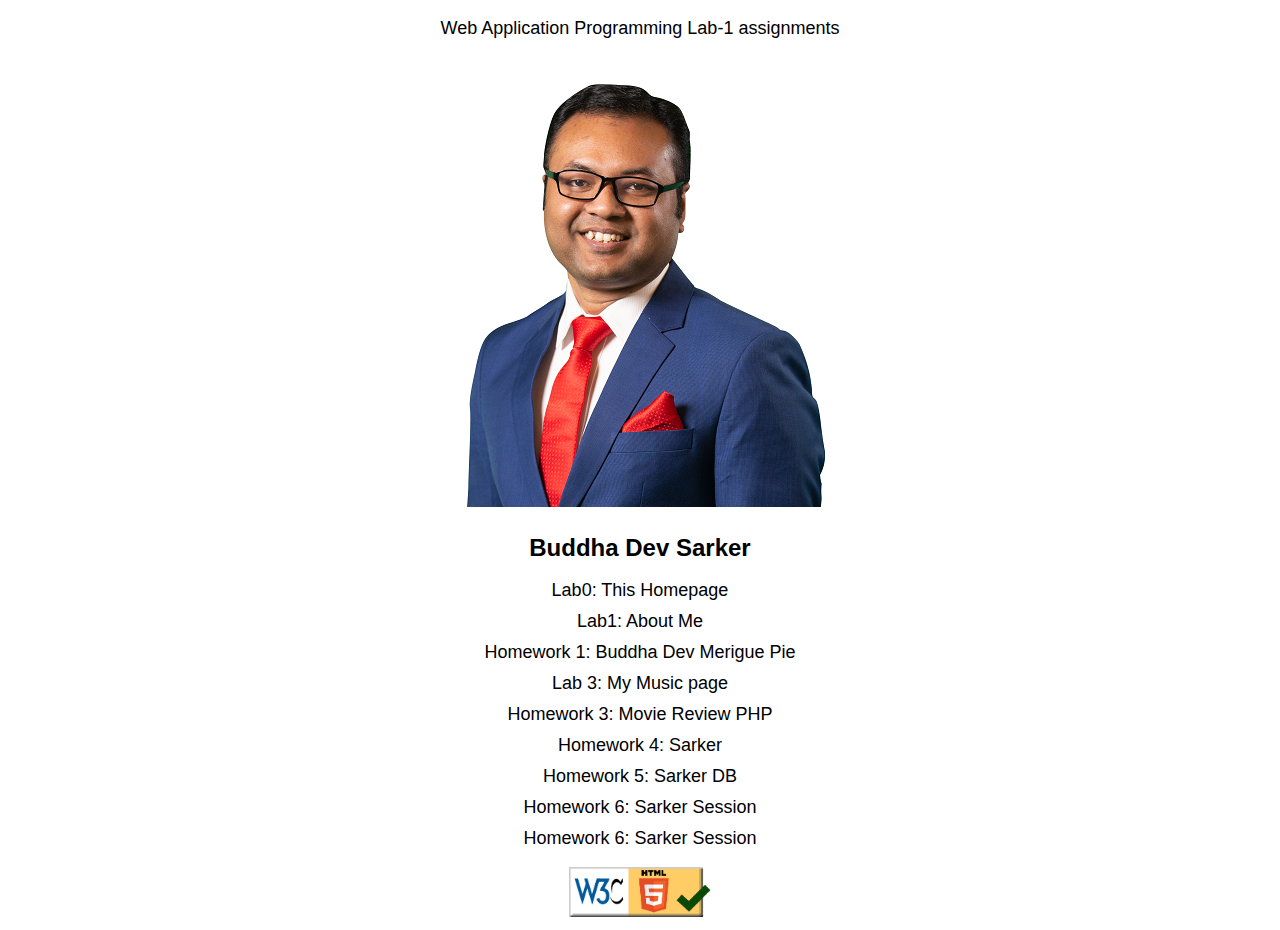
<file: index.html>
<!doctype html>

<!-- https://github.com/bdsarker/bdsarker.github.io.git -->
<html lang="">

<head>
  <meta charset="utf-8">
  <title>Web Application Programming Lab-1</title>
  <meta name="description" content="Web Application Programming Lab-1 assignments">
  <meta name="viewport" content="width=device-width, initial-scale=1">

</head>
<style>
  body {
    font-family: Arial, sans-serif;
    text-align: center;
  }

  #my-name {
    font-size: 24px;
    font-weight: bold;
    margin: 10px 0;
  }

  ul {
    list-style-type: none;
    padding: 0;
  }

  li {
    font-size: 18px;
    margin: 10px 0;
  }

  .div-content{
    justify-content: center;
    align-items: center;
    font-size: large;
  }

</style>

<body>

<div class="div-content">
  <p>Web Application Programming Lab-1 assignments</p>
  <a href="https://validator.w3.org/check/referer"></a>
  <img src="img/buddha_mage.png" alt="Validate">
</a>

  <h1 id="my-name">Buddha Dev Sarker</h1>
  <ul>
    <li>Lab0: This Homepage</li>
    <li>Lab1: About Me</li>
    <li>Homework 1: Buddha Dev Merigue Pie</li>
    <li>Lab 3: My Music page</li>
    <li>Homework 3: Movie Review PHP</li>
    <li>Homework 4: Sarker</li>
    <li>Homework 5: Sarker DB</li>
    <li>Homework 6: Sarker Session</li>
    <li>Homework 6: Sarker Session</li>
  </ul>
  <a href="https://jigsaw.w3.org/css-validator/check/referer" >
    <img src="img/htmlchecker.png" alt="html validator" height="50"/>
  </a>

</div>
</body>
</html>
</file>
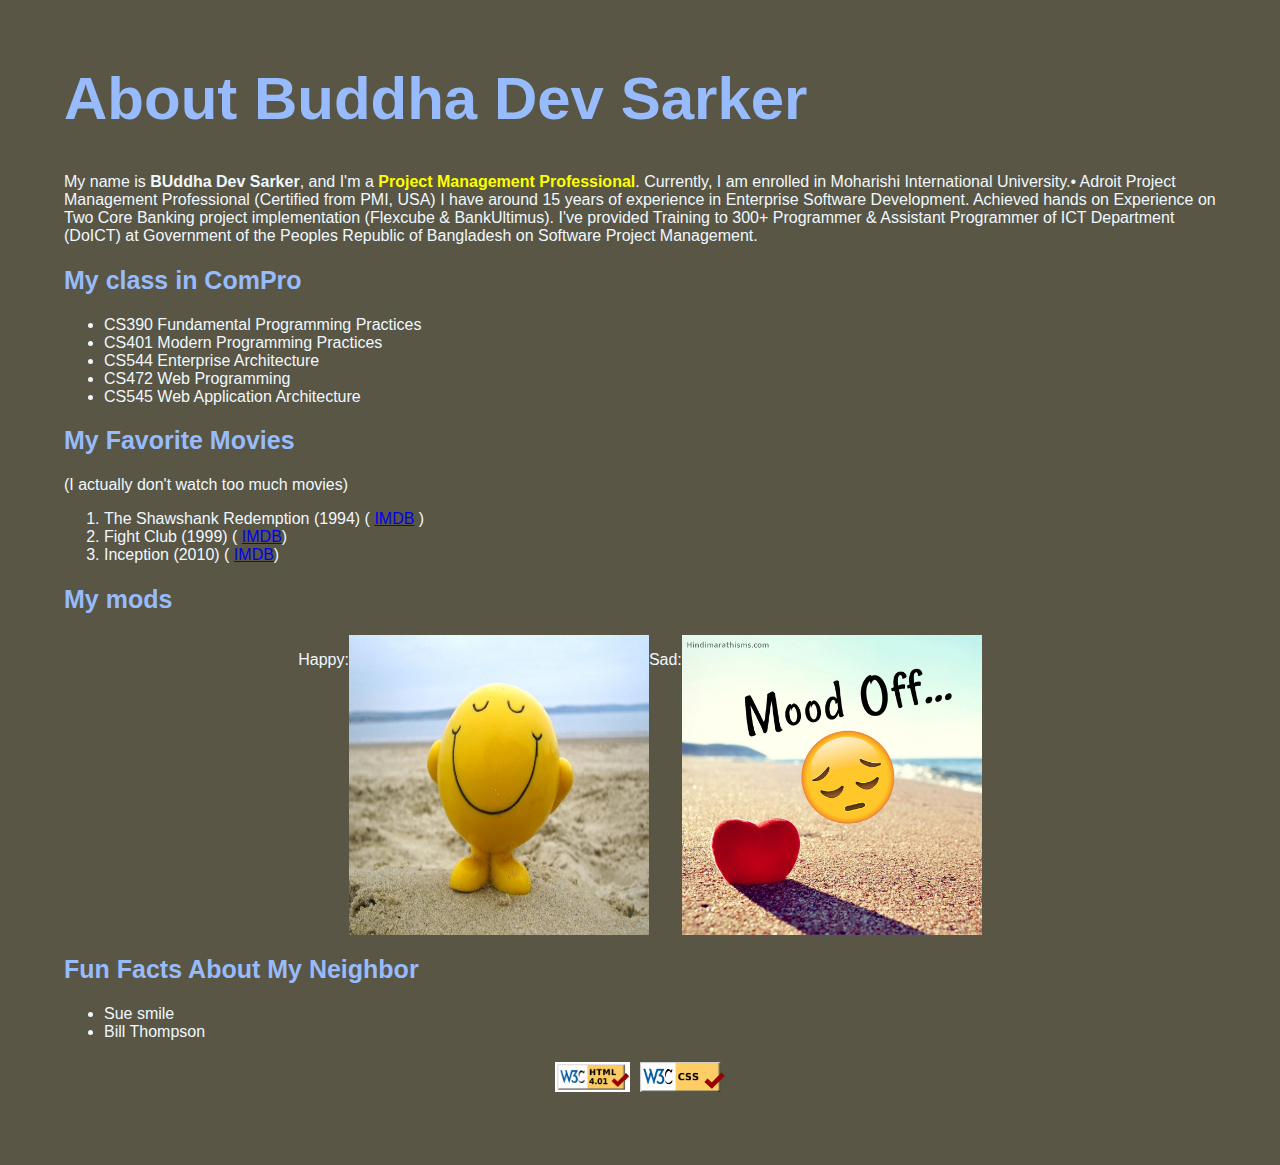
<file: aboutme.html>
<!DOCTYPE html>
<html lang="en">

<head>
    <meta charset="UTF-8">
    <meta name="viewport" content="width=device-width, initial-scale=1.0">
    <title>About Me</title>
    <link rel="stylesheet" href="css/styleme.css" type="text/css">
</head>

<body>
    <h1>About Buddha Dev Sarker</h1>
    <p>My name is <strong>BUddha Dev Sarker</strong>, and I'm a <strong class="about-description">Project Management
            Professional</strong>. Currently, I am enrolled in Moharishi International University.• Adroit Project
        Management Professional (Certified from PMI, USA)
        I have around 15 years of experience in Enterprise Software Development. Achieved hands on Experience on Two
        Core Banking project implementation (Flexcube & BankUltimus). I've provided Training to 300+ Programmer &
        Assistant Programmer of ICT Department (DoICT) at Government of the Peoples Republic of Bangladesh on Software
        Project Management.
    </p>
    <h2>
        My class in ComPro
    </h2>
    <ul>
        <li>CS390 Fundamental Programming Practices</li>
        <li>CS401 Modern Programming Practices</li>
        <li>CS544 Enterprise Architecture</li>
        <li>CS472 Web Programming</li>
        <li>CS545 Web Application Architecture</li>

        <!-- Add more classes as needed -->
    </ul>

    <h2>My Favorite Movies</h2>
    <p>(I actually don't watch too much movies)</p>
    <ol>
        <li>The Shawshank Redemption (1994) ( <a href="https://www.imdb.com/title/tt0111161/" target="_blank">IMDB</a> )
        </li>
        <li>Fight Club (1999) ( <a href="https://www.imdb.com/title/tt0133093/" target="_blank">IMDB</a>)</li>
        <li>Inception (2010) ( <a href="https://www.imdb.com/title/tt1375666/" target="_blank">IMDB</a>) </li>
    </ol>
    <h2>My mods</h2>
    <div class="mode">
        
        <p>Happy:</p>
        <img src="img/happy_image.webp" alt="Happy Me" width="300">
        <p>Sad:</p>
        <img src="img/sad_image.jpeg" alt="Sad Me" width="300">
    </div>
    <h2>Fun Facts About My Neighbor</h2>
    <ul>
        <li>Sue smile</li>
        <li>Bill Thompson</li>
    </ul>
    <div class="validate">
        <a href="https://validator.w3.org/nu/?doc=https://bdsarker.github.io/aboutme.html">
            <img class="validate-img" src="img/HTML-checker.png" alt="css validator" height="30"/>
        </a>
    <a href="https://jigsaw.w3.org/css-validator/validator?uri=https://bdsarker.github.io/css/styleme.css" >
        <img class="validate-img" src="img/css_checker.png" alt="html validator" height="30"/>
      </a>
    </div>
</body>

</html>
</file>
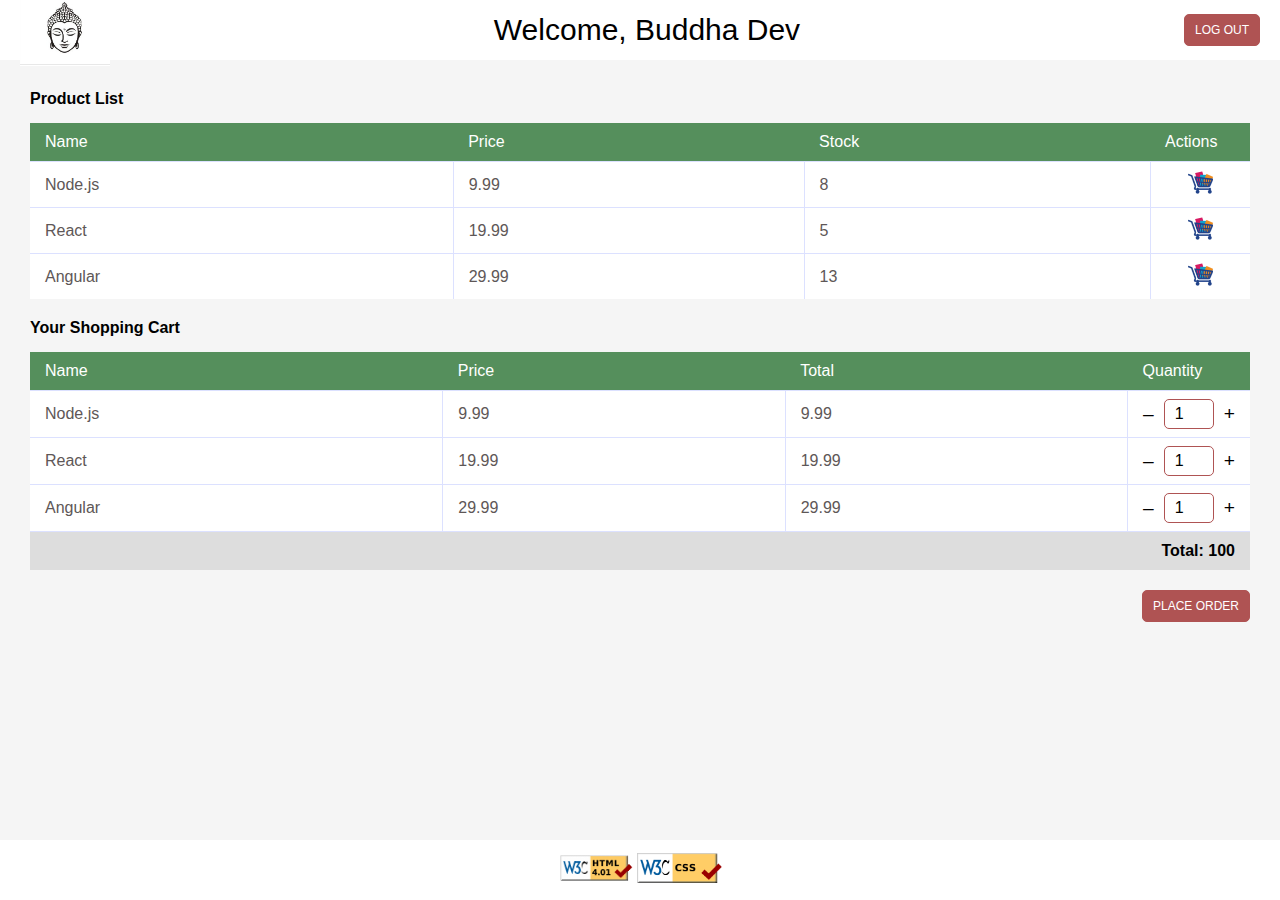
<file: form.html>
<!DOCTYPE html>
<html lang="en">
    <head>
        <meta charset="utf-8">
        <meta name="description" content="This is the homepage for Lab 3">
        <meta name="keywords" content="HTML, CSS, WAP">
        <meta name="viewport" content="width=device-width, initial-scale=1.0">
        <link href="css/form_css.css" type="text/css" rel="stylesheet">
        <title>Lab 3</title>
    </head>
    <body>
        
        <div id="header">
            <img src="img/form_logo.png" alt="Logo">
            <p> <h1>Welcome, Buddha Dev</h1> </p>
            <button>Log Out</button>
        </div>

        <div id="content">
            <div class="mb-4 products">
                <p class="title mb-3">Product List</p>
                <div>
                    <table>
                        <thead>
                            <tr>
                                <th>Name</th>
                                <th>Price</th>
                                <th>Stock</th>
                                <th class="width-100">Actions</th>
                            </tr>
                        </thead>
                        <tbody>
                            <tr>
                                <td>Node.js</td>
                                <td>9.99</td>
                                <td>8</td>
                                <td class="text-center">
                                    <img src="img/cart.png" alt="Add to Cart">
                                </td>
                            </tr>
                            <tr>
                                <td>React</td>
                                <td>19.99</td>
                                <td>5</td>
                                <td class="text-center">
                                    <img src="img/cart.png" alt="Add to Cart">
                                </td>
                            </tr>
                            <tr>
                                <td>Angular</td>
                                <td>29.99</td>
                                <td>13</td>
                                <td class="text-center">
                                    <img src="img/cart.png" alt="Add to Cart">
                                </td>
                            </tr>
                        </tbody>
                    </table>
                </div>
            </div>

            <div class="cart">
                <p class="title mb-3">Your Shopping Cart</p>
                <div>
                    <table>
                        <thead>
                            <tr>
                                <th>Name</th>
                                <th>Price</th>
                                <th>Total</th>
                                <th class="width-100">Quantity</th>
                            </tr>
                        </thead>
                        <tbody>
                            <tr>
                                <td>Node.js</td>
                                <td>9.99</td>
                                <td>9.99</td>
                                <td>
                                    <div class="quantity">
                                        <button>‒</button>
                                        <input type="number" value="1">
                                        <button>+</button>
                                    </div>
                                </td>
                            </tr>
                            <tr>
                                <td>React</td>
                                <td>19.99</td>
                                <td>19.99</td>
                                <td>
                                    <div class="quantity">
                                        <button>‒</button>
                                        <input type="number" value="1">
                                        <button>+</button>
                                    </div>
                                </td>
                            </tr>
                            <tr>
                                <td>Angular</td>
                                <td>29.99</td>
                                <td>29.99</td>
                                <td>
                                    <div class="quantity">
                                        <button>‒</button>
                                        <input type="number" value="1">
                                        <button>+</button>
                                    </div>
                                </td>
                            </tr>
                        </tbody>
                        <tfoot>
                            <tr>
                                <td colspan="4" class="text-right font-weight-bold">
                                   Total: 100
                                </td>
                            </tr>
                        </tfoot>
                    </table>
                    
                    <div class="checkout mt-4">
                        <button>
                            Place Order
                        </button>
                    </div>
                </div>
            </div>
        </div>

        <div id="footer">
            <div class="validate">
                <a href="https://validator.w3.org/nu/?doc=https://bdsarker.github.io/form.html">
                    <img class="validate-img" src="img/HTML-checker.png" alt="css validator" height="30"/>
                </a>
            <a href="https://jigsaw.w3.org/css-validator/validator?uri=https://bdsarker.github.io/css/form_css.css" >
                <img class="validate-img" src="img/css_checker.png" alt="html validator" height="30"/>
              </a>
            </div>
        </div>

    </body>
</html>
</file>
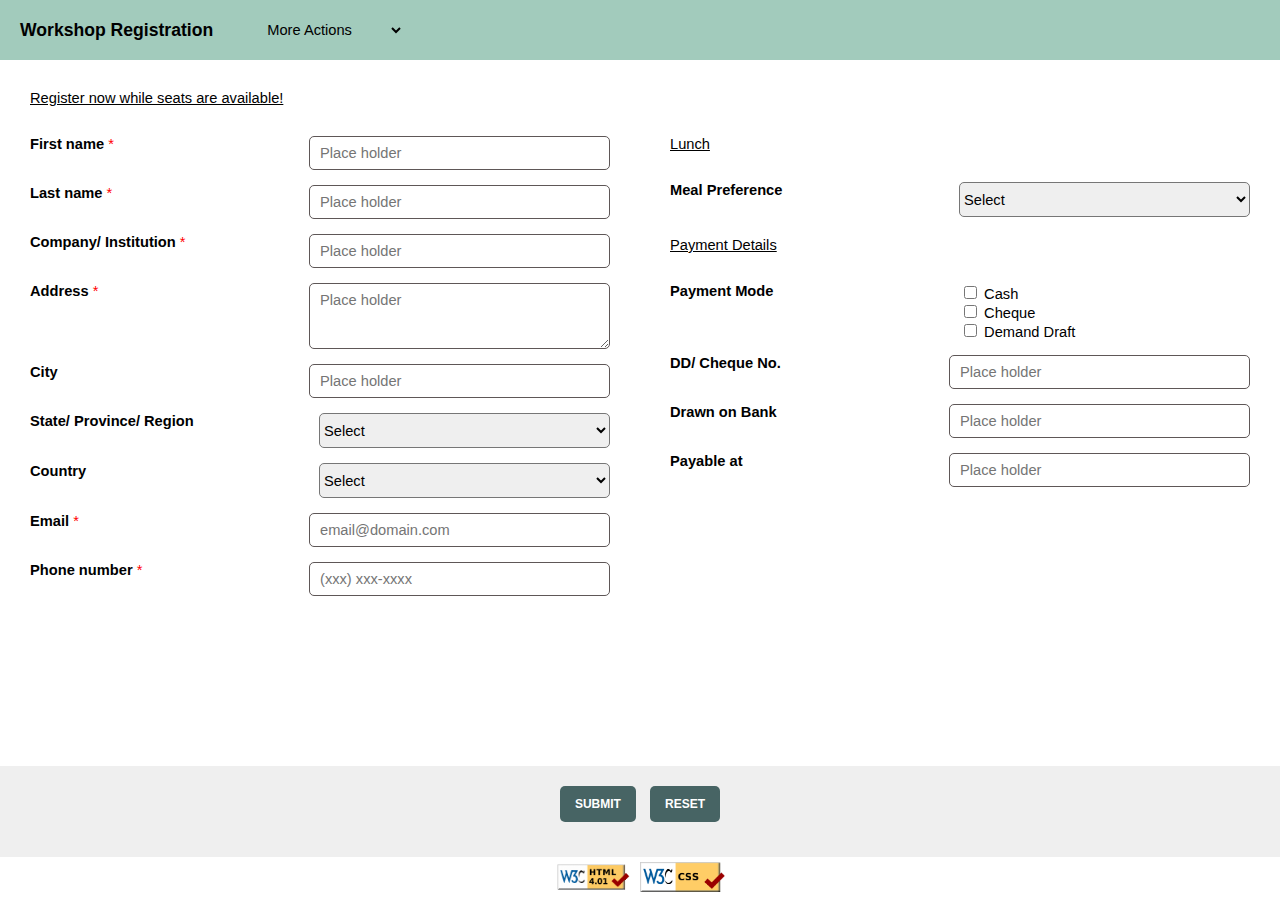
<file: registration.html>
<!DOCTYPE html>
<html lang="en">
    <head>
        <meta charset="utf-8">
        <meta name="description" content="This is the form designed in Lab 4">
        <meta name="keywords" content="HTML, CSS, WAP">
        <meta name="viewport" content="width=device-width, initial-scale=1.0">
        <link href="css/register_css.css" type="text/css" rel="stylesheet">
        <title>Workshop Registration</title>
    </head>
    <body>
        
        <div id="header">
            <p>Workshop Registration</p>
            <select>
                <option>More Actions</option>
                <option>Take Course</option>
                <option>Web programming</option>
            </select>
        </div>

        <div id="content">
            <div>
                <p class="underline mb-5">Register now while seats are available!</p>

                <form id="registration">
                    <div class="form">
                        <div class="form-column">
                            <div class="form-group mb-3">
                                <label>First name <span>*</span></label>
                                <input type="text" required placeholder="Place holder">
                            </div>
                            <div class="form-group mb-3">
                                <label>Last name <span>*</span></label>
                                <input type="text" required placeholder="Place holder">
                            </div>
                            <div class="form-group mb-3">
                                <label>Company/ Institution <span>*</span></label>
                                <input type="text" required placeholder="Place holder">
                            </div>
                            <div class="form-group mb-3">
                                <label>Address <span>*</span></label>
                                <textarea rows="3" required placeholder="Place holder"></textarea>
                            </div>
                            <div class="form-group mb-3">
                                <label>City</label>
                                <input type="text" placeholder="Place holder">
                            </div>
                            <div class="form-group mb-3">
                                <label>State/ Province/ Region</label>
                                <select>
                                    <option>Select</option>
                                    <option>IOWA</option>
                                    <option>LA</option>
                                    <option>VA</option>
                                    <option>NY</option>
                                </select>
                            </div>
                            <div class="form-group mb-3">
                                <label>Country</label>
                                <select>
                                    <option>Select</option>
                                    <option>USA</option>
                                    <option>India</option>
                                    <option>BD</option>
                                </select>
                            </div>
                            <div class="form-group mb-3">
                                <label>Email <span>*</span></label>
                                <input type="email" required placeholder="email@domain.com">
                            </div>
                            <div class="form-group mb-3">
                                <label>Phone number <span>*</span></label>
                                <input type="text" required pattern="^\(\d{3}\) \d{3}-\d{4}$" placeholder="(xxx) xxx-xxxx">
                            </div>
                        </div>
    
                        <div class="form-column">
                            <p class="underline mb-5">Lunch</p>
    
                            <div class="form-group mb-4">
                                <label>Meal Preference</label>
                                <select>
                                    <option>Select</option>
                                    <option>Vegetarian</option>
                                    <option>Non-vegetarian</option>
                                </select>
                            </div>
    
                            <p class="underline mb-5">Payment Details</p>
    
                            <div class="form-group mb-3">
                                <label>Payment Mode</label>
                                <div class="flex-column">
                                    <div><input type="checkbox" id="cash"> <label for="cash">Cash</label></div>
                                    <div><input type="checkbox" id="cheque"> <label for="cheque">Cheque</label></div>
                                    <div><input type="checkbox" id="demand"> <label for="demand">Demand Draft</label></div>
                                </div>
                            </div>
    
                            <div class="form-group mb-3">
                                <label>DD/ Cheque No.</label>
                                <input type="text" placeholder="Place holder">
                            </div>
    
                            <div class="form-group mb-3">
                                <label>Drawn on Bank</label>
                                <input type="text" placeholder="Place holder">
                            </div>
    
                            <div class="form-group mb-3">
                                <label>Payable at</label>
                                <input type="text" placeholder="Place holder">
                            </div>
                        </div>
                    </div>                   
                </form>
            </div>
        </div>

        <div id="footer">
            <div class="action-container mb-3">
                <input form="registration" type="submit" value="Submit" class="mr-2">
                <input form="registration" type="reset" value="Reset">
            </div>
        </div>
            <div class="validator">
                <div class="validate">
                    <a href="https://validator.w3.org/nu/?doc=https://bdsarker.github.io/registration.html">
                        <img class="validate-img" src="img/HTML-checker.png" alt="css validator" height="30"/>
                    </a>
                <a href="https://jigsaw.w3.org/css-validator/validator?uri=https://bdsarker.github.io/css/register_css.css" >
                    <img class="validate-img" src="img/css_checker.png" alt="html validator" height="30"/>
                  </a>
                </div>
            </div>


    </body>
</html>
</file>
<file: css/styleme.css>
body{
    background-color: #595645;
    font-family:Arial, Helvetica, sans-serif;
    margin: 5%;
}
h1{
    font-size:60px;
    color: #97BBFD;  
}

h2{
    font-size:25px;
    color: #97BBFD;  
}

p{
    color: aliceblue;
}
li{
    
    color: aliceblue;
    text-decoration: none;
}
.about-description{
    color: yellow;
}
.mode{
    display: flex;
    justify-content: center;
    /* align-items: center; */
}
.validate{
    display: flex;
    justify-content: center;
    align-items: center;
}
.validate-img{
    margin: 5px;
}
</file>
<file: css/form_css.css>
* {
    box-sizing: border-box;
    font-family:Verdana, Geneva, Tahoma, sans-serif;
    font-weight: 300;
    font-size: 12pt;
}

html,
body,
p,
span,
strong {
    padding: 0;
    margin: 0;
}

a {
    text-decoration: none;
}

html {
    background-color: rgb(245, 245, 245);
}

body {
    display: flex;
    flex-direction: column;
    min-height: 100vh;
}

.mt-1 {
    margin-top: 5px;
}

.mt-2 {
    margin-top: 10px;
}

.mt-3 {
    margin-top: 15px;
}

.mt-4 {
    margin-top: 20px;
}

.mb-1 {
    margin-bottom: 5px;
}

.mb-2 {
    margin-bottom: 10px;
}

.mb-3 {
    margin-bottom: 15px;
}

.mb-4 {
    margin-bottom: 20px;
}

.width-100 {
    width: 100px;
}

.text-center {
    text-align: center;
}

.text-right {
    text-align: right;
}

.font-weight-bold {
    font-weight: bold;
}

#header{
    background-color: #fff;
    height: 60px;
    padding: 0 20px;
    display: flex;
    align-items: center;
    justify-content: space-between;
    
}
h1{
    font-size: 30px;
}

#header img {
    height: 120%;
}


button,
input {
    background-color: transparent;
    border: thin solid #af5353;
    outline: none;
    padding: 8px 10px;
    cursor: pointer;
}

button:not(.quantity button) {
    border-radius: 5px;
    background-color: #af5353;
    color: #fff;
    text-transform: uppercase;
    font-size: 12px;
}

input {
    border-radius: 5px;
}

#content {
    flex-grow: 1;
    padding: 30px;
}

#content .title {
    font-weight: bold;
}

#content table {
    width: 100%;
    border-collapse: collapse;
    color: #5e5757;
    background-color: #fff;
}

#content td {
    border-top: thin solid #dce1ff;
    border-right: thin solid #dce1ff;
}

#content tr td:last-of-type {
    border-right: none;
}

#content table thead th {
    color: #fff;
    text-align: left;
    padding: 10px 15px;
}

#content table td {
    padding: 8px 15px;
}

#content table tbody img {
    width: 25px;
    cursor: pointer;
}

#content table .quantity {
    display: flex;
}

#content table .quantity input {
    width: 50px;
    margin: 0 10px;
    height: 30px;
}

#content table .quantity button {
    border: none;
    padding: 0;
    font-size: 1.2em;
}

#content table tfoot td {
    background-color: #dddddd;
    color: #000;
    padding: 10px 15px;
}

#content .products table thead th {
    background-color: #558f5c;
}

#content .cart table thead th {
    background-color: #558f5c !important;
}

.checkout {
    float: right;
}

#footer {
    height: 60px;
    background-color: #fff;
    display: flex;
    align-items: center;
    justify-content: center;
}
</file>
<file: css/register_css.css>
* {
    box-sizing: border-box;
    font-family: Arial, Helvetica, sans-serif;
    font-weight: 300;
    font-size: 11pt;
}


html, body, p, span, strong {
    padding: 0;
    margin: 0;
}


a {
    text-decoration: none;
}


body {
    display: flex;
    flex-direction: column;
    min-height: 100vh;
}

.m-0 { margin: 0; }
.p-0 { padding: 0; }
.mt-1 { margin-top: 5px; }
.mt-2 { margin-top: 10px; }
.mt-3 { margin-top: 15px; }
.mt-4 { margin-top: 20px; }
.mt-5 { margin-top: 30px; }
.mb-1 { margin-bottom: 5px; }
.mb-2 { margin-bottom: 10px; }
.mb-3 { margin-bottom: 15px; }
.mb-4 { margin-bottom: 20px; }
.mb-5 { margin-bottom: 30px; }
.mr-1 { margin-right: 5px; }
.mr-2 { margin-right: 10px; }
.mr-3 { margin-right: 15px; }
.mr-4 { margin-right: 20px; }

/* Set a fixed width utility class */
.width-100 { width: 100px; }

/* Center and right-align text utility classes */
.text-center { text-align: center; }
.text-right { text-align: right; }

/* Bold text utility class */
.font-weight-bold { font-weight: bold; }

/* Border utility class */
.border { border: thin solid gray; }

/* Header styles */
#header {
    background-color: #A2CBBC;
    height: 60px;
    padding: 0 20px;
    display: flex;
    align-items: center;
}

/* Adjust header image height */
#header img {
    height: 60%;
}

/* Input and textarea styles */
input, textarea {
    border: thin solid #5e5757;
    outline: none;
    padding: 8px 10px;
    cursor: pointer;
}


input[type="submit"], input[type="reset"] {
    border-radius: 5px;
    background-color: #476464;
    color: #fff;
    text-transform: uppercase;
    font-size: 12px;
    border: none;
    padding: 11px 15px;
    font-weight: bold;
}


input, textarea, select {
    border-radius: 5px;
}

/* Adjust select element height */
select {
    height: 35px;
}


.underline { text-decoration: underline; }


#content {
    flex-grow: 1;
    padding: 30px;
}


.form {
    display: flex;
}


.form-column {
    flex: 1;
}


.form .form-column:first-of-type {
    margin-right: 30px;
}

.form .form-column:last-of-type {
    margin-left: 30px;
}


.form-group {
    display: flex;
    flex-direction: row;
}


.form-group > label {
    font-weight: bold;
}


.form-group > label span {
    color: red;
}

.form-group * {
    flex: 1;
}


.flex-column {
    display: flex !important;
    flex-direction: column !important;
}


#header select {
    background-color: transparent;
    border: none;
    margin-left: 50px;
}


#header p {
    font-size: 1.2em;
    font-weight: bold;
}


#footer {
    padding: 20px;
    background-color: #efefef;
    display: flex;
    flex-direction: column;
    align-items: center;
    justify-content: center;
}


.validate {
    display: flex;
    justify-content: center;
    align-items: center;
}


.validate-img {
    margin: 5px;
}
</file>
